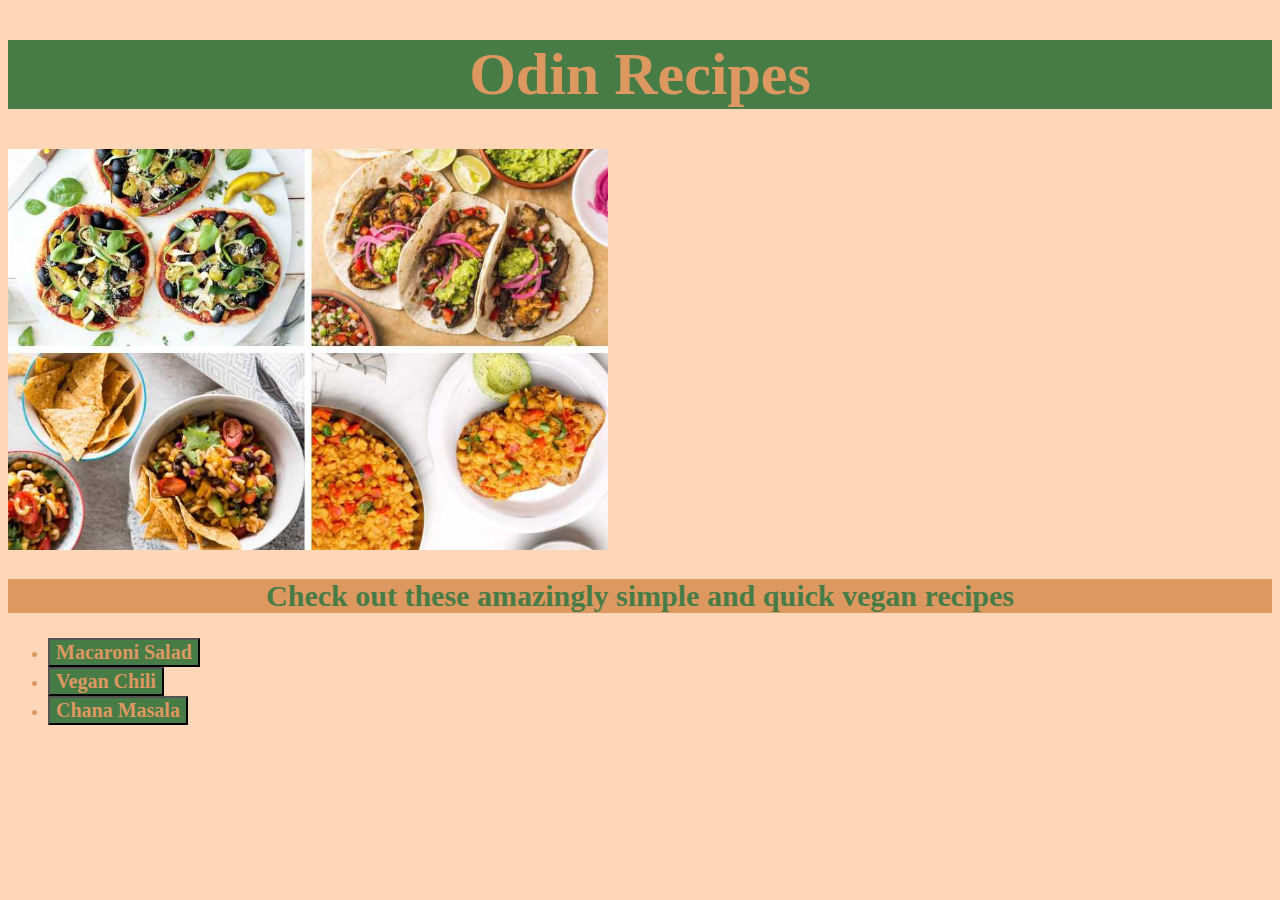
<file: index.html>
<!DOCTYPE html>
<html lang="en">
    <head>
        <meta charset="UTF-8">
        <link rel="stylesheet" href="style.css">
    </head>
    <body>
        <h1>Odin Recipes</h1>
        <img src="images/homepage.jpg" alt="Vegan Recipes">
        <h2>Check out these amazingly simple and quick vegan recipes</h2>
        <ul>
            <li><a href="recipes/mexican_macaroni_salad.html"><button>Macaroni Salad</button></a></li>
            <li><a href="recipes/vegan_chili.html"><button>Vegan Chili</button></a></li>
            <li><a href="recipes/chana_masala.html"><button>Chana Masala</button></a></li>
        </ul>
    </body>
</html>
</file>
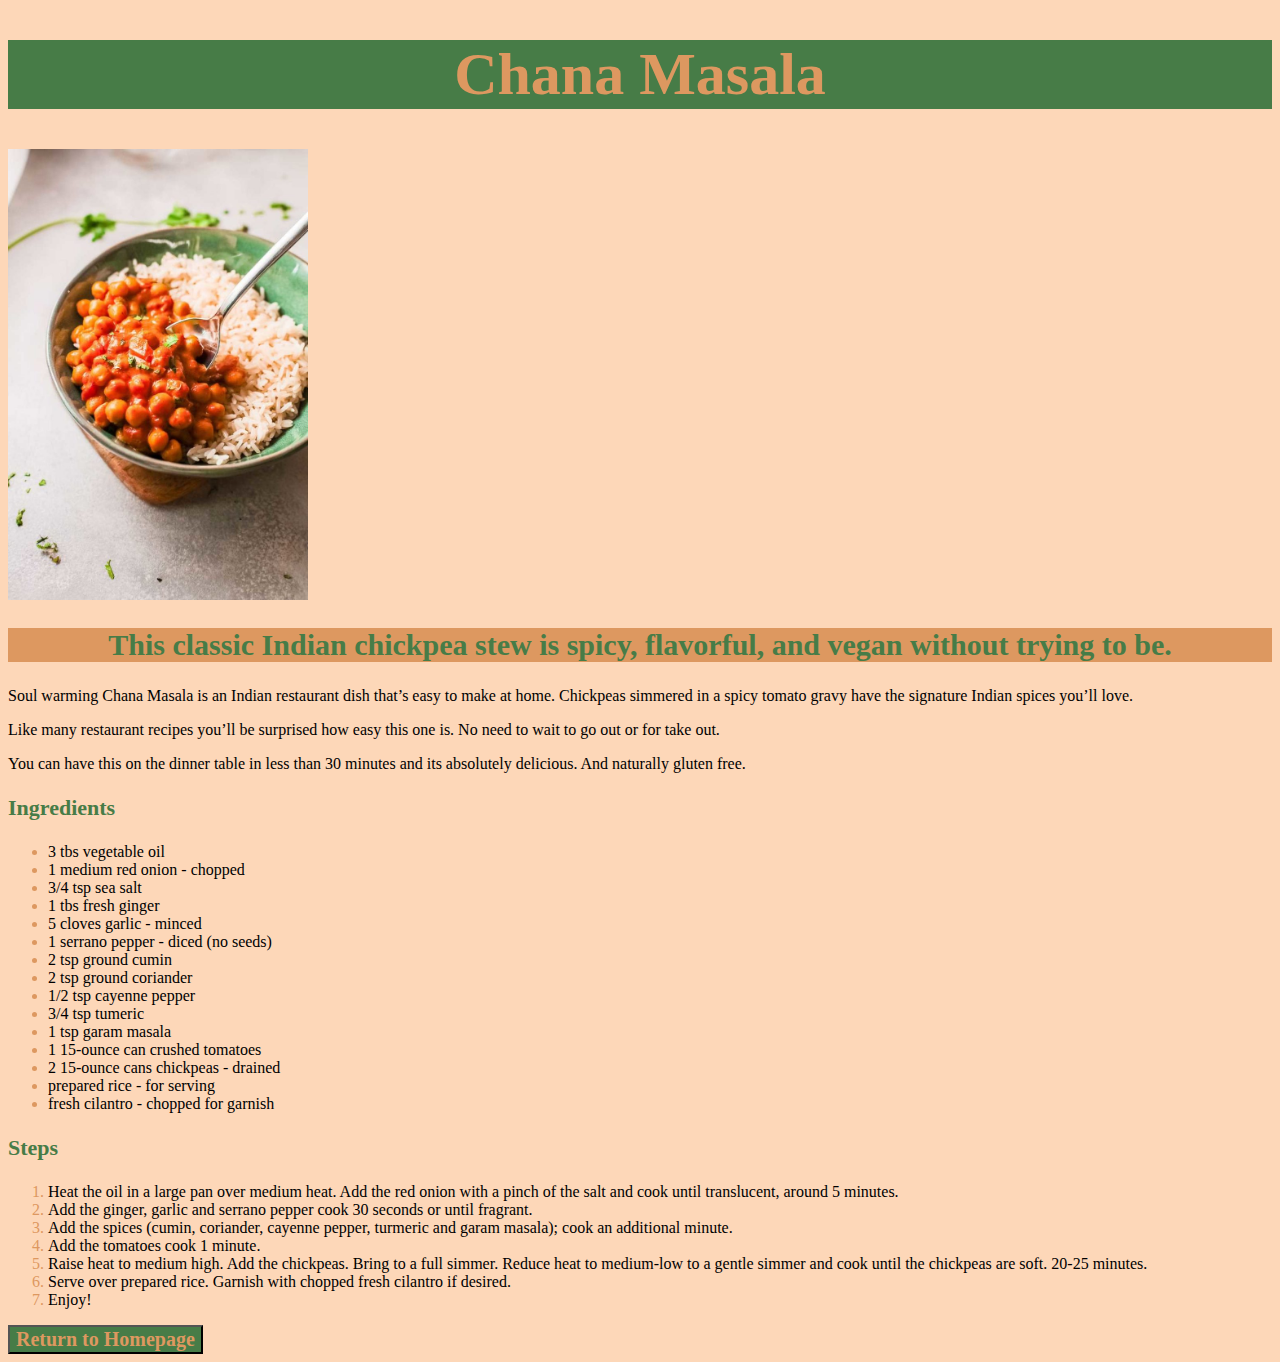
<file: recipes/chana_masala.html>
<!DOCTYPE html>
<html lang="en">
    <head>
        <meta charset="UTF-8">
        <link rel="stylesheet" href="style.css">
    </head>
    <body>
        <h1>Chana Masala</h1>
        <img src="../images/chana-masala.jpg" alt="Chana Masala">
        <h2>This classic Indian chickpea stew is spicy, flavorful, and vegan without trying to be.</h2>
        <p>Soul warming Chana Masala is an Indian restaurant dish that’s easy to make at home. Chickpeas simmered in a spicy tomato gravy have the signature Indian spices you’ll love.</p>
        <p>Like many restaurant recipes you’ll be surprised how easy this one is. No need to wait to go out or for take out.</p>
        <p>You can have this on the dinner table in less than 30 minutes and its absolutely delicious. And naturally gluten free.</p>
        <h3>Ingredients</h3>
        <ul>
            <li><div>3 tbs vegetable oil</div></li>
            <li><div>1 medium red onion - chopped</div></li>
            <li><div>3/4 tsp sea salt</div></li>
            <li><div>1 tbs fresh ginger</div></li>
            <li><div>5 cloves garlic - minced</div></li>
            <li><div>1 serrano pepper - diced (no seeds)</div></li>
            <li><div>2 tsp ground cumin</div></li>
            <li><div>2 tsp ground coriander</div></li>
            <li><div>1/2 tsp cayenne pepper</div></li>
            <li><div>3/4 tsp tumeric</div></li>
            <li><div>1 tsp garam masala</div></li>
            <li><div>1 15-ounce can crushed tomatoes</div></li>
            <li><div>2 15-ounce cans chickpeas - drained</div></li>
            <li><div>prepared rice - for serving</div></li>
            <li><div>fresh cilantro - chopped for garnish</div></li>
        </ul>
        <h3>Steps</h3>
        <ol>
            <li><div>Heat the oil in a large pan over medium heat. Add the red onion with a pinch of the salt and cook until translucent, around 5 minutes.</div></li>
            <li><div>Add the ginger, garlic and serrano pepper cook 30 seconds or until fragrant.</div></li>
            <li><div>Add the spices (cumin, coriander, cayenne pepper, turmeric and garam masala); cook an additional minute.</div></li>
            <li><div>Add the tomatoes cook 1 minute.</div></li>
            <li><div>Raise heat to medium high. Add the chickpeas. Bring to a full simmer. Reduce heat to medium-low to a gentle simmer and cook until the chickpeas are soft. 20-25 minutes.</div></li>
            <li><div>Serve over prepared rice. Garnish with chopped fresh cilantro if desired.</div></li>
            <li><div>Enjoy!</div></li>
        </ol>
        <a href="../index.html"><button>Return to Homepage</button></a>
    </body>
</html>
</file>
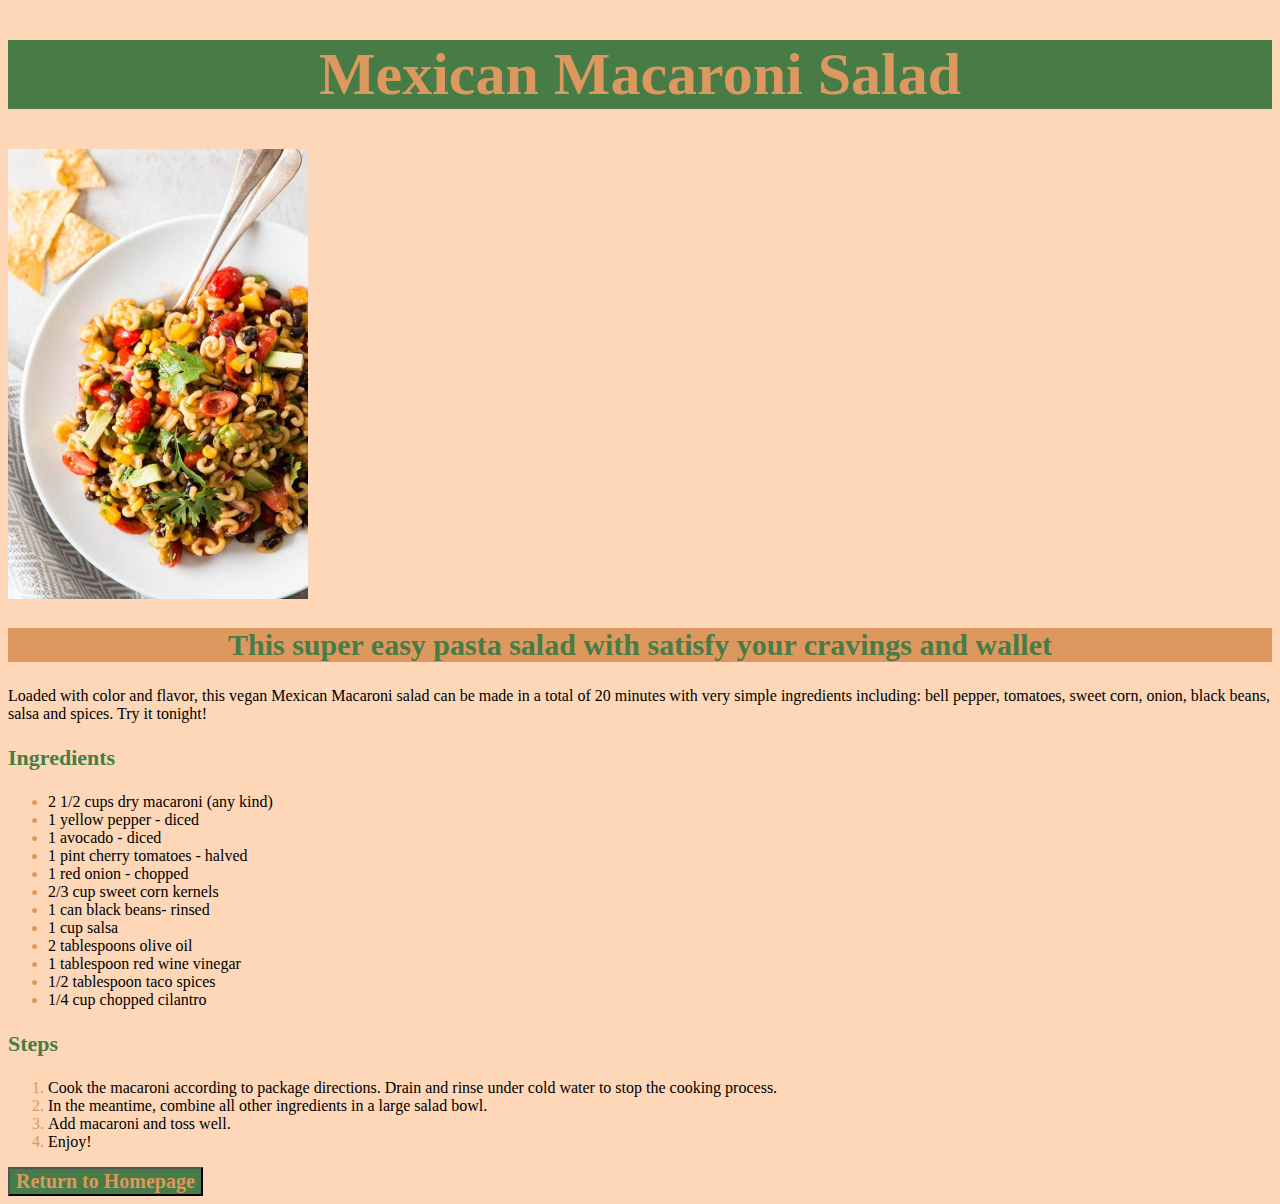
<file: recipes/mexican_macaroni_salad.html>
<!DOCTYPE html>
<html lang="en">
    <head>
        <meta charset="UTF-8">
        <link rel="stylesheet" href="style.css">
    </head>
    <body>
        <h1>Mexican Macaroni Salad</h1>
        <img src="../images/mexican-macaroni-salad.jpg" alt="Mexican Macaroni Salad">
        <h2>This super easy pasta salad with satisfy your cravings and wallet</h2>
        <p>Loaded with color and flavor, this vegan Mexican Macaroni salad can be made in a total of 20 minutes with very simple ingredients including: bell pepper, tomatoes, sweet corn, onion, black beans, salsa and spices. Try it tonight!</p>
        <h3>Ingredients</h3>
        <ul>
            <li><div>2 1/2 cups dry macaroni (any kind)</div></li>
            <li><div>1 yellow pepper - diced</div></li>
            <li><div>1 avocado - diced</div></li>
            <li><div>1 pint cherry tomatoes - halved</div></li>
            <li><div>1 red onion - chopped</div></li>
            <li><div>2/3 cup sweet corn kernels</div></li>
            <li><div>1 can black beans- rinsed</div></li>
            <li><div>1 cup salsa</div></li>
            <li><div>2 tablespoons olive oil</div></li>
            <li><div>1 tablespoon red wine vinegar</div></li>
            <li><div>1/2 tablespoon taco spices</div></li>
            <li><div>1/4 cup chopped cilantro</div></li>
        </ul>
        <h3>Steps</h3>
        <ol>
            <li><div>Cook the macaroni according to package directions. Drain and rinse under cold water to stop the cooking process.</div></li>
            <li><div>In the meantime, combine all other ingredients in a large salad bowl.</div></li>
            <li><div>Add macaroni and toss well.</div></li>
            <li><div>Enjoy!</div></li>
        </ol>
            <a href="../index.html"><button>Return to Homepage</button></a>
    </body>
</html>
</file>
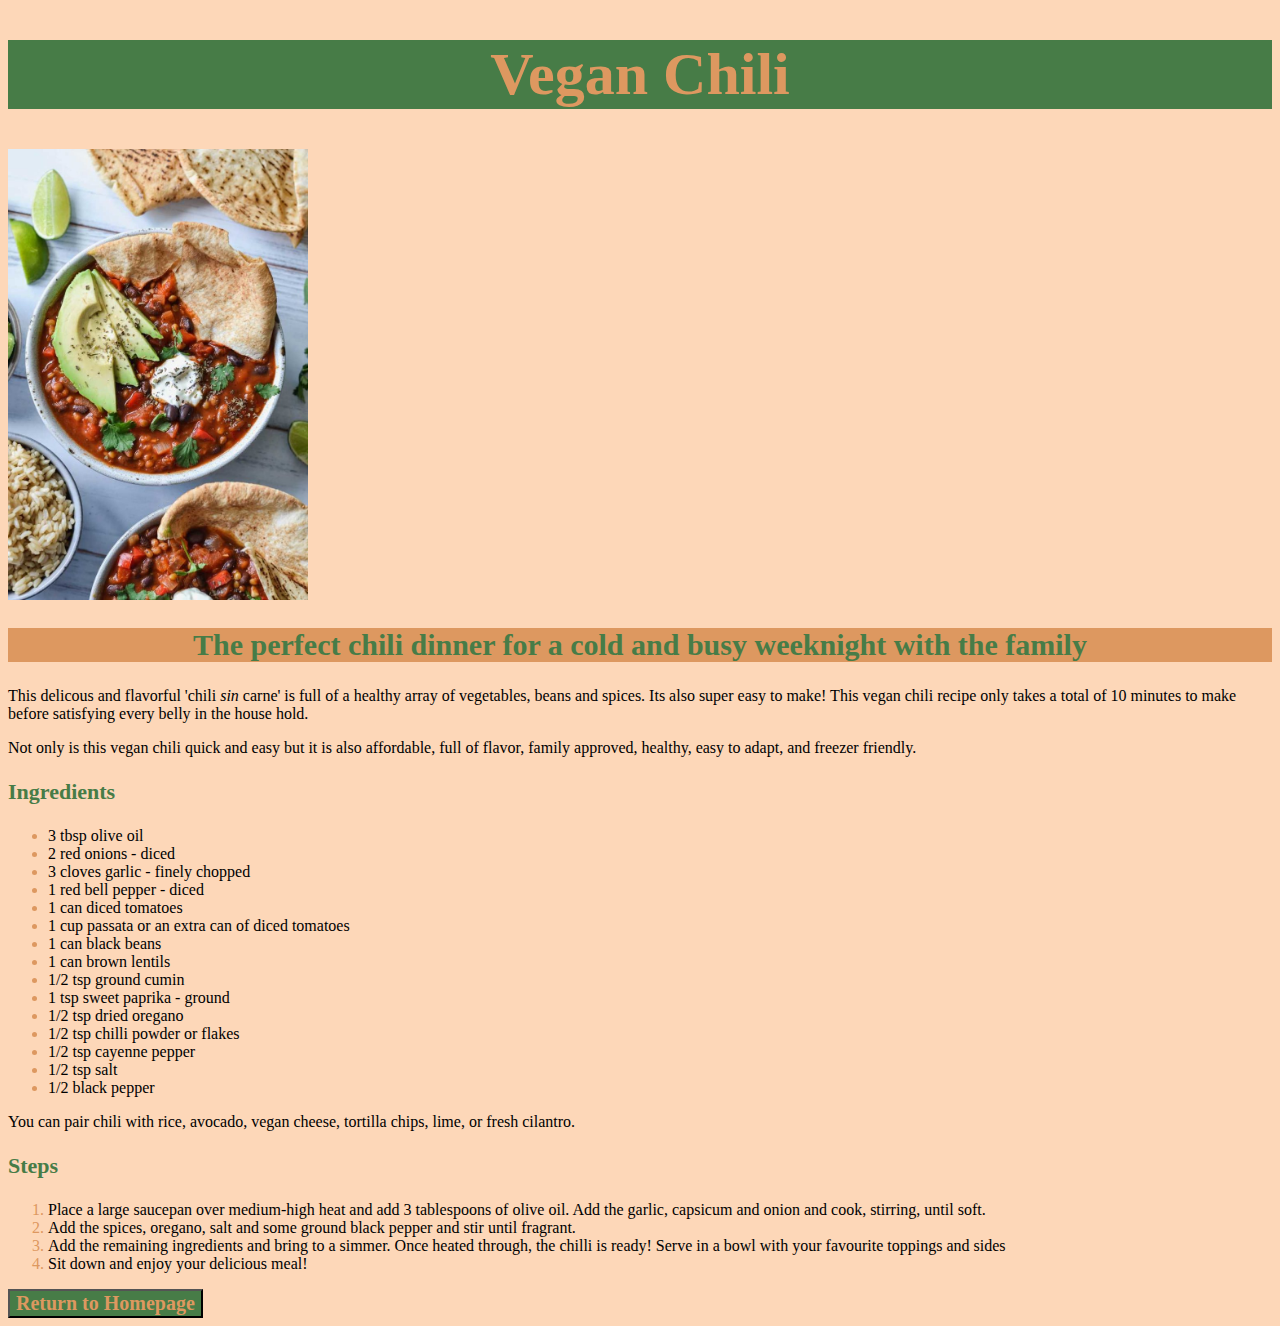
<file: recipes/vegan_chili.html>
<!DOCTYPE html>
<html lang="en">
    <head>
        <meta charset="UTF-8">
        <link rel="stylesheet" href="style.css">
    </head>
    <body>
        <h1>Vegan Chili</h1>
        <img src="../images/vegan-chili.jpg" alt="Vegan Chili">
        <h2>The perfect chili dinner for a cold and busy weeknight with the family</h2>
        <p>This delicous and flavorful 'chili <em>sin</em> carne' is full of a healthy array of vegetables, beans and spices. Its also super easy to make! This vegan chili recipe only takes a total of 10 minutes to make before satisfying every belly in the house hold.</p>
        <p>Not only is this vegan chili quick and easy but it is also affordable, full of flavor, family approved, healthy, easy to adapt, and freezer friendly.</p>
        <h3>Ingredients</h3>
        <ul>
            <li><div>3 tbsp olive oil</div></li>
            <li><div>2 red onions - diced</div></li>
            <li><div>3 cloves garlic - finely chopped</div></li>
            <li><div>1 red bell pepper - diced</div></li>
            <li><div>1 can diced tomatoes</div></li>
            <li><div>1 cup passata or an extra can of diced tomatoes</div></li>
            <li><div>1 can black beans</div></li>
            <li><div>1 can brown lentils</div></li>
            <li><div>1/2 tsp ground cumin</div></li>
            <li><div>1 tsp sweet paprika - ground</div></li>
            <li><div>1/2 tsp dried oregano</div></li>
            <li><div>1/2 tsp chilli powder or flakes</div></li>
            <li><div>1/2 tsp cayenne pepper</div></li>
            <li><div>1/2 tsp salt</div></li>
            <li><div>1/2 black pepper</div></li>
        </ul>
        <p>You can pair chili with rice, avocado, vegan cheese, tortilla chips, lime, or fresh cilantro.</p>
        <h3>Steps</h3>
        <ol>
            <li><div>Place a large saucepan over medium-high heat and add 3 tablespoons of olive oil. Add the garlic, capsicum and onion and cook, stirring, until soft.</div></li>
            <li><div>Add the spices, oregano, salt and some ground black pepper and stir until fragrant.</div></li>
            <li><div>Add the remaining ingredients and bring to a simmer. Once heated through, the chilli is ready! Serve in a bowl with your favourite toppings and sides</div></li>
            <li><div>Sit down and enjoy your delicious meal!</div></li>
        </ol>
        <a href="../index.html"><button>Return to Homepage</button></a>
    </body>
</html>
</file>
<file: style.css>
* {
    background-color: rgb(253, 215, 184);
}

button,
h1,
h2 {
    font-family:'Times New Roman', Times, serif;
}

button,
h1,
li {
    color: rgb(221, 152, 96);
}

button {
    font-size: 20px;
    background-color: rgb(71, 124, 71);
    font-weight: bold;
}

h1 {
    font-size: 60px;
    text-align: center;
    background-color: rgb(71, 124, 71);
}

img {
    height: auto;
    width: 600px;
}

h2 {
    text-align: center;
    font-size: 30px;
    color:rgb(71, 124, 71);
    background-color:rgb(221, 152, 96)
}
</file>
<file: recipes/style.css>
* {
    background-color: rgb(253, 215, 184);
}

h1 {
    font-size: 60px;
    text-align: center;
    font-family: 'Times New Roman', Times, serif;
    color: rgb(221, 152, 96);
    background-color: rgb(71, 124, 71);
}

img {
    height: auto;
    width: 300px;
}

h2 {
    font-family: 'Times New Roman', Times, serif;
    text-align: center;
    font-size: 30px;
    color:rgb(71, 124, 71);
    background-color:rgb(221, 152, 96)
}

li {
    color:rgb(221, 152, 96)
}

div {
    color: black;
}

h3 {
    color: rgb(71, 124, 71);
    font-size: 22px;
}

button {
    font-family:'Times New Roman', Times, serif;
    font-size: 20px;
    color: rgb(221, 152, 96);
    background-color: rgb(71, 124, 71);
    font-weight: bold;
}
</file>
